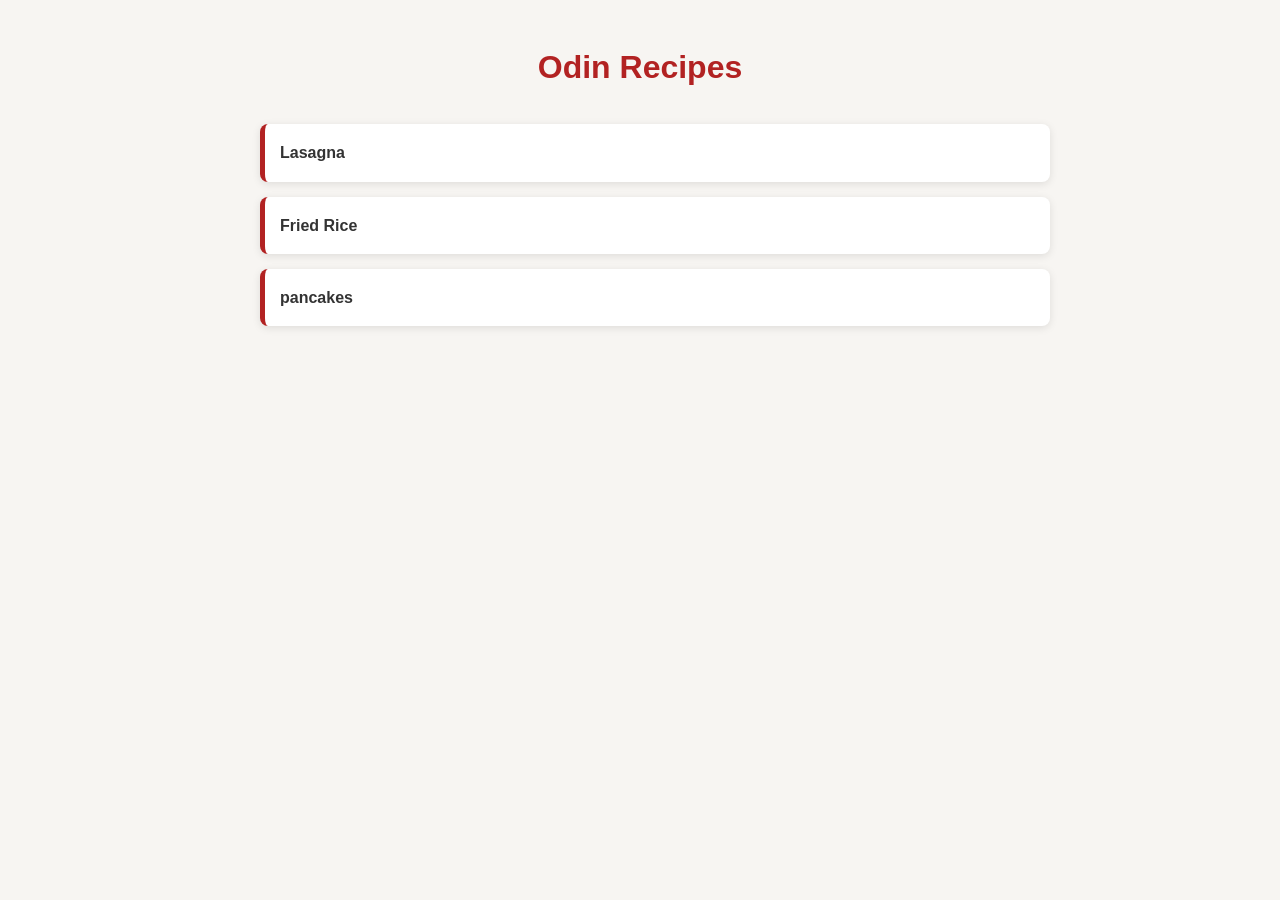
<file: index.html>
<!DOCTYPE html>
<html lang="en">
<head>
    <meta charset="UTF-8">
    <meta name="viewport" content="width=device-width, initial-scale=1.0">
    <title>Odin Recipes</title>
    
    <link rel = "stylesheet" href = "styles.css">
</head>
<body>
    <h1>Odin Recipes</h1>
    
    <ul>
        <li><a href = "recipes/lasagna.html">Lasagna</a></li>
        <li><a href = "recipes/fried-rice.html">Fried Rice</a></li>
        <li><a href = "recipes/pancakes.html">pancakes</a></li>
    </ul>

</body>
</html>
</file>
<file: styles.css>
/* Reset */

* {
    margin: 0;
    padding: 0;
    box-sizing: border-box;
}

/* Body */

body {
    font-family: Arial, Helvetica, sans-serif;
    background: #f7f5f2;
    color: #333;
    max-width: 900px;
    margin: auto;
    padding: 40px;
    line-height: 1.7;
}

/* Main Heading */

h1 {
    text-align: center;
    color: #b22222;
    margin-bottom: 30px;
}

h2 {
    color: #444;
    margin: 30px 0 15px;
}

/* Recipe Image */

img {
    display: block;
    width: 100%;
    max-width: 500px;
    margin: 20px auto;
    border-radius: 10px;
}

/* Paragraph */

p {
    margin-bottom: 15px;
}

/* Lists */

ul,
ol {
    margin-left: 30px;
    margin-bottom: 20px;
}

li {
    margin: 8px 0;
}

/* Homepage recipe links */

body > ul {
    list-style: none;
    padding: 0;
}

body > ul li {
    margin-bottom: 15px;
}

body > ul li a {
    display: block;
    background: white;
    padding: 15px;
    border-left: 5px solid #b22222;
    border-radius: 8px;
    text-decoration: none;
    color: #333;
    font-weight: bold;
    box-shadow: 0 2px 8px rgba(0,0,0,.1);
    transition: .25s;
}

body > ul li a:hover {
    transform: translateY(-3px);
    background: #fff8f4;
}

/* Home Button */

.home-link {
    display: inline-block;
    margin-bottom: 25px;
    background: #b22222;
    color: white;
    padding: 10px 20px;
    border-radius: 6px;
    text-decoration: none;
    font-weight: bold;
}

.home-link:hover {
    background: #8b0000;
}

/* Recipe Sections */

section {
    margin-bottom: 30px;
}

/* Horizontal Line */

hr {
    margin: 30px 0;
    border: none;
    border-top: 1px solid #ddd;
}
</file>
